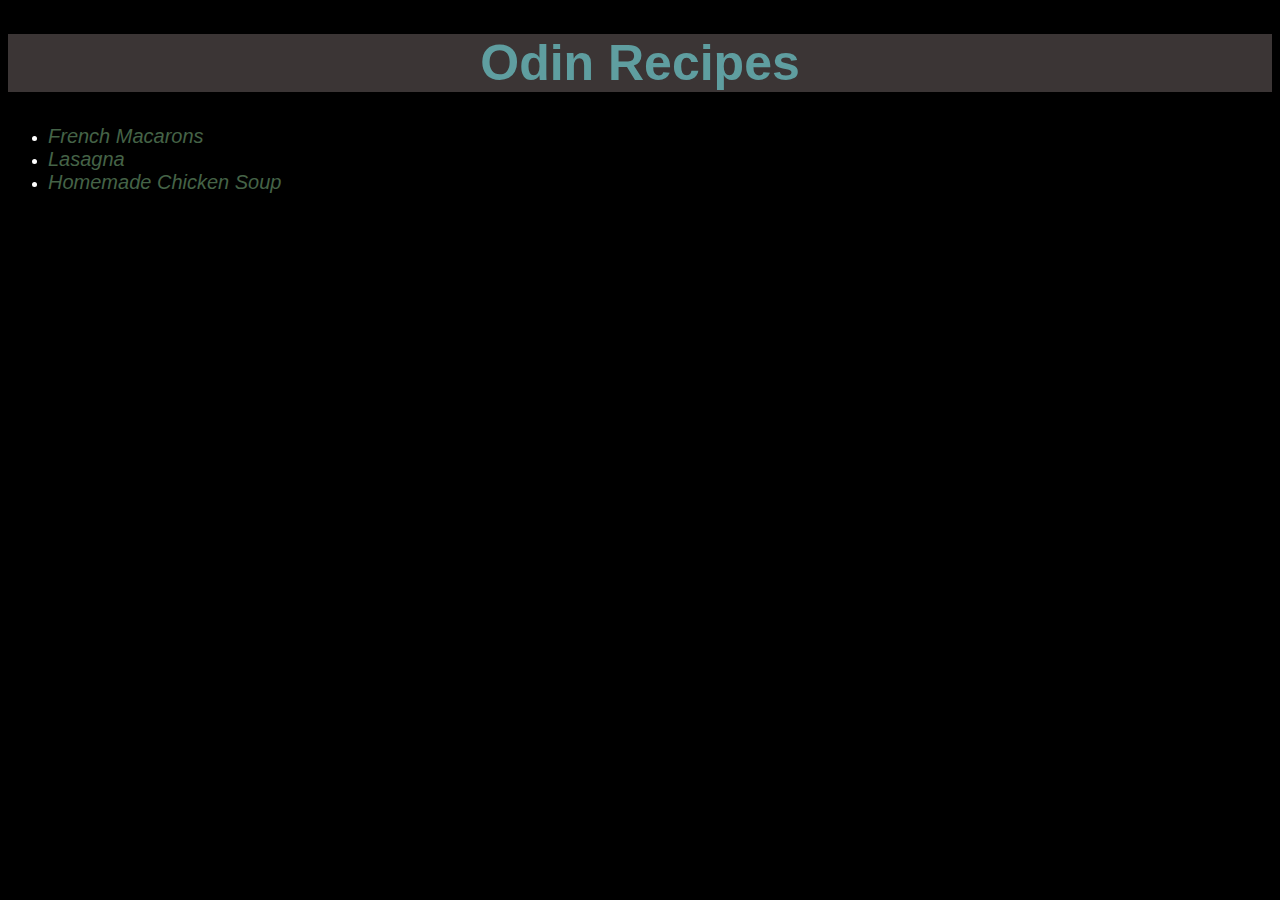
<file: index.html>
<!DOCTYPE html>
<html lang="en">
    <head>
        <meta charset="UTF-8">
        <meta name="viewport" content="width=device-width, initial-scale=1.0">
        <title>Recipes - Home</title>
        <link rel="stylesheet" href="styles.css">
    </head>
    <body>
        <h1 class="heading">Odin Recipes</h1>
        <ul class="home-list">
            <li><a href="./recipes/french-macarons.html">French Macarons</a></li>
            <li><a href="./recipes/lasagna.html">Lasagna</a></li>
            <li><a href="./recipes/homemade-chicken-soup.html">Homemade Chicken Soup</a></li>
        </ul>
    </body>
</html>
</file>
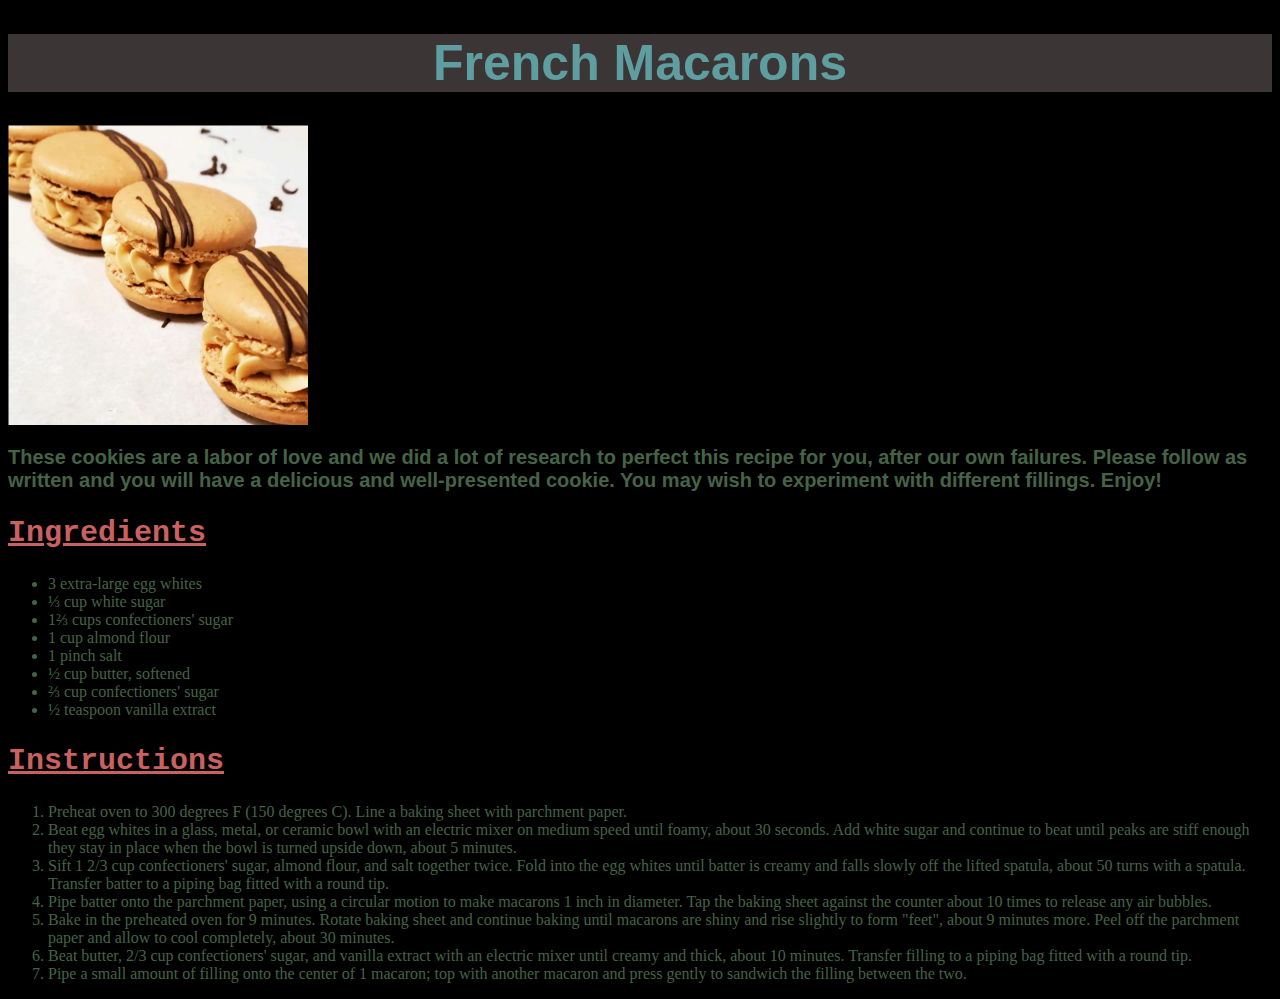
<file: recipes/french-macarons.html>
<!DOCTYPE html>
<html lang="en">
<head>
    <meta charset="UTF-8">
    <meta http-equiv="X-UA-Compatible" content="IE=edge">
    <meta name="viewport" content="width=device-width, initial-scale=1.0">
    <title>French Macarons</title>
    <link rel="stylesheet" href ="../styles.css">
</head>
<body>
    <h1 class="heading">French Macarons</h1>
    <img src="../images/French Macarons.png" alt="French Macarons">
    <h2 class="desc">These cookies are a labor of love and we did a lot of research to perfect this recipe for you, after our own failures. Please follow as written and you will have a delicious and well-presented cookie. You may wish to experiment with different fillings. Enjoy!</h2>
    <h2 class="sub-heading">Ingredients</h2>
    <ul class="recipe-list">
        <li>3 extra-large egg whites </li>
        <li>⅓ cup white sugar </li>
        <li>1⅔ cups confectioners' sugar </li>
        <li>1 cup almond flour </li>
        <li>1 pinch salt </li>
        <li>½ cup butter, softened </li>
        <li>⅔ cup confectioners' sugar </li>
        <li>½ teaspoon vanilla extract </li>
    </ul>
    <h2 class="sub-heading">Instructions</h2>
    <ol class="recipe-list">
        <li>Preheat oven to 300 degrees F (150 degrees C). Line a baking sheet with parchment paper.</li>
        <li>Beat egg whites in a glass, metal, or ceramic bowl with an electric mixer on medium speed until foamy, about 30 seconds. Add white sugar and continue to beat until peaks are stiff enough they stay in place when the bowl is turned upside down, about 5 minutes.</li>
        <li>Sift 1 2/3 cup confectioners' sugar, almond flour, and salt together twice. Fold into the egg whites until batter is creamy and falls slowly off the lifted spatula, about 50 turns with a spatula. Transfer batter to a piping bag fitted with a round tip.</li>
        <li>Pipe batter onto the parchment paper, using a circular motion to make macarons 1 inch in diameter. Tap the baking sheet against the counter about 10 times to release any air bubbles.</li>
        <li>Bake in the preheated oven for 9 minutes. Rotate baking sheet and continue baking until macarons are shiny and rise slightly to form "feet", about 9 minutes more. Peel off the parchment paper and allow to cool completely, about 30 minutes.</li>
        <li>Beat butter, 2/3 cup confectioners' sugar, and vanilla extract with an electric mixer until creamy and thick, about 10 minutes. Transfer filling to a piping bag fitted with a round tip.</li>
        <li>Pipe a small amount of filling onto the center of 1 macaron; top with another macaron and press gently to sandwich the filling between the two.</li>
    </ol>
</body>
</html>
</file>
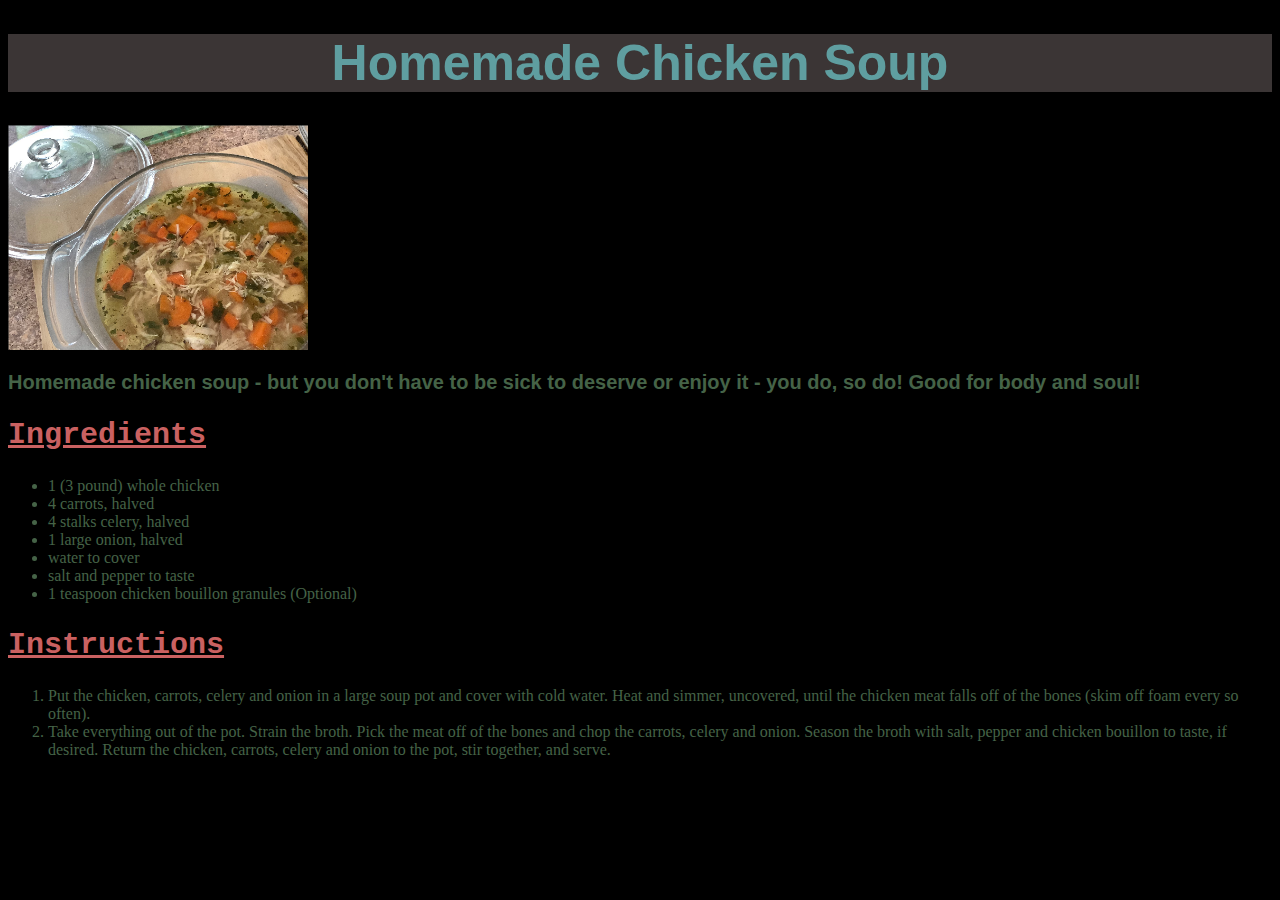
<file: recipes/homemade-chicken-soup.html>
<!DOCTYPE html>
<html lang="en">
<head>
    <meta charset="UTF-8">
    <meta http-equiv="X-UA-Compatible" content="IE=edge">
    <meta name="viewport" content="width=device-width, initial-scale=1.0">
    <title>Homemade Chicken Soup</title>
    <link rel="stylesheet" href="../styles.css">
</head>
<body>
    <h1 class="heading"">Homemade Chicken Soup</h1>
    <img src="../images/Homemade Chicken Soup.png" alt="Homemade Chicken Soup">
    <h2 class="desc">Homemade chicken soup - but you don't have to be sick to deserve or enjoy it - you do, so do! Good for body and soul! </h2>
    <h2 class="sub-heading">Ingredients</h2>
    <ul class="recipe-list">
        <li>1 (3 pound) whole chicken </li>
        <li>4 carrots, halved </li>
        <li>4 stalks celery, halved </li>
        <li>1 large onion, halved </li>
        <li>water to cover </li>
        <li>salt and pepper to taste </li>
        <li>1 teaspoon chicken bouillon granules (Optional)</li>
    </ul>
    <h2 class="sub-heading">Instructions</h2>
    <ol class="recipe-list">
        <li>Put the chicken, carrots, celery and onion in a large soup pot and cover with cold water. Heat and simmer, uncovered, until the chicken meat falls off of the bones (skim off foam every so often).</li>
        <li>Take everything out of the pot. Strain the broth. Pick the meat off of the bones and chop the carrots, celery and onion. Season the broth with salt, pepper and chicken bouillon to taste, if desired. Return the chicken, carrots, celery and onion to the pot, stir together, and serve.</li>
    </ol>
</body>
</html>
</file>
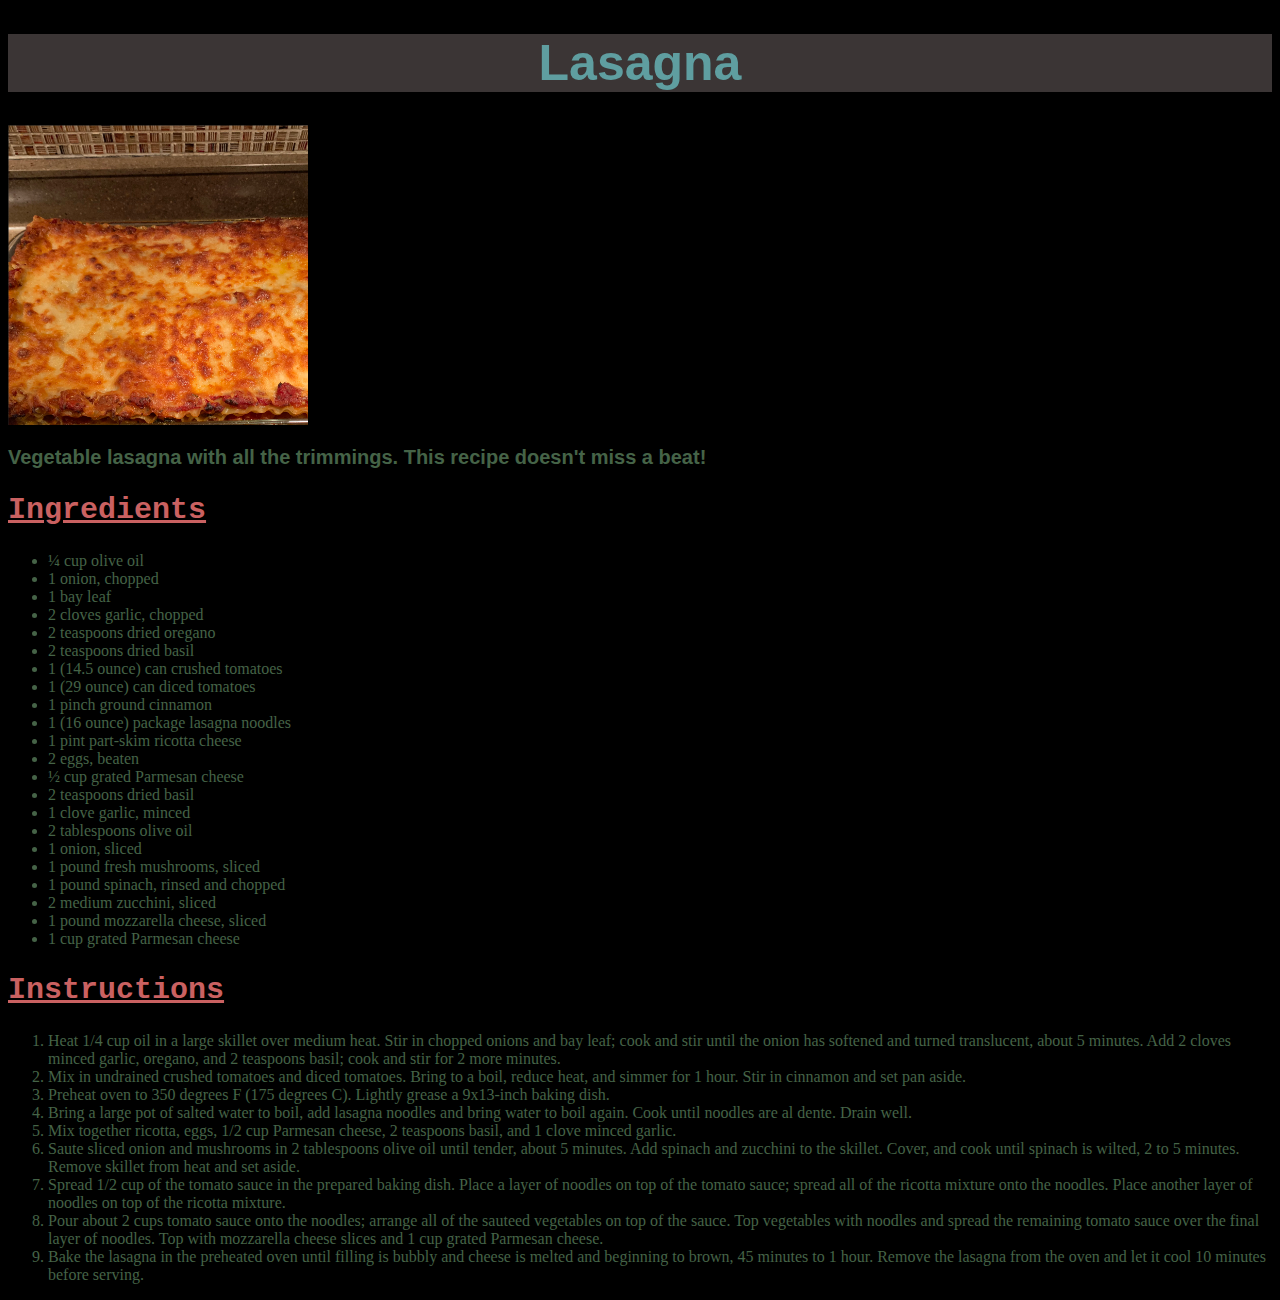
<file: recipes/lasagna.html>
<!DOCTYPE html>
<html lang="en">
<head>
    <meta charset="UTF-8">
    <meta http-equiv="X-UA-Compatible" content="IE=edge">
    <meta name="viewport" content="width=device-width, initial-scale=1.0">
    <title>Lasagna</title>
    <link rel="stylesheet" href ="../styles.css">
</head>
<body>
    <h1 class="heading">Lasagna</h1>
    <img src="../images/lasagna.png" alt="Lasagna">
    <h2 class="desc">Vegetable lasagna with all the trimmings. This recipe doesn't miss a beat!</h2>
    <h2 class = "sub-heading">Ingredients</h2>
    <ul class="recipe-list">
        <li>¼ cup olive oil</li>
        <li>1 onion, chopped</li>
        <li>1 bay leaf</li>
        <li>2 cloves garlic, chopped</li>
        <li>2 teaspoons dried oregano</li>
        <li>2 teaspoons dried basil</li>
        <li>1 (14.5 ounce) can crushed tomatoes</li>
        <li>1 (29 ounce) can diced tomatoes</li>
        <li>1 pinch ground cinnamon</li>
        <li>1 (16 ounce) package lasagna noodles</li>
        <li>1 pint part-skim ricotta cheese </li>
        <li>2 eggs, beaten </li>
        <li>½ cup grated Parmesan cheese </li>
        <li>2 teaspoons dried basil </li>
        <li>1 clove garlic, minced </li>
        <li>2 tablespoons olive oil </li>
        <li>1 onion, sliced </li>
        <li>1 pound fresh mushrooms, sliced </li>
        <li>1 pound spinach, rinsed and chopped </li>
        <li>2 medium zucchini, sliced </li>
        <li>1 pound mozzarella cheese, sliced </li>
        <li>1 cup grated Parmesan cheese </li>
    </ul>
    <h2 class = "sub-heading">Instructions</h2>
    <ol class="recipe-list">
        <li>Heat 1/4 cup oil in a large skillet over medium heat. Stir in chopped onions and bay leaf; cook and stir until the onion has softened and turned translucent, about 5 minutes. Add 2 cloves minced garlic, oregano, and 2 teaspoons basil; cook and stir for 2 more minutes.</li>
        <li>Mix in undrained crushed tomatoes and diced tomatoes. Bring to a boil, reduce heat, and simmer for 1 hour. Stir in cinnamon and set pan aside.</li>
        <li>Preheat oven to 350 degrees F (175 degrees C). Lightly grease a 9x13-inch baking dish.</li>
        <li>Bring a large pot of salted water to boil, add lasagna noodles and bring water to boil again. Cook until noodles are al dente. Drain well.</li>
        <li>Mix together ricotta, eggs, 1/2 cup Parmesan cheese, 2 teaspoons basil, and 1 clove minced garlic.</li>
        <li>Saute sliced onion and mushrooms in 2 tablespoons olive oil until tender, about 5 minutes. Add spinach and zucchini to the skillet. Cover, and cook until spinach is wilted, 2 to 5 minutes. Remove skillet from heat and set aside.</li>
        <li>Spread 1/2 cup of the tomato sauce in the prepared baking dish. Place a layer of noodles on top of the tomato sauce; spread all of the ricotta mixture onto the noodles. Place another layer of noodles on top of the ricotta mixture.</li>
        <li>Pour about 2 cups tomato sauce onto the noodles; arrange all of the sauteed vegetables on top of the sauce. Top vegetables with noodles and spread the remaining tomato sauce over the final layer of noodles. Top with mozzarella cheese slices and 1 cup grated Parmesan cheese.</li>
        <li>Bake the lasagna in the preheated oven until filling is bubbly and cheese is melted and beginning to brown, 45 minutes to 1 hour. Remove the lasagna from the oven and let it cool 10 minutes before serving.</li>
    </ol>
</body>
</html>
</file>
<file: styles.css>
* {
    background-color: black;
    color: white;
}

.heading {
    text-align: center;
    background-color: hsl(0, 5%, 22%);
    color:cadetblue;
    font-size: 50px;
    font-family:-apple-system, BlinkMacSystemFont, 'Segoe UI', Roboto, Oxygen, Ubuntu, Cantarell, 'Open Sans', 'Helvetica Neue', sans-serif;
}

.home-list a {
    color:hsl(124, 18%, 33%);
    text-decoration: none;
    font-size: 20px;
    font-family: 'Gill Sans', 'Gill Sans MT', Calibri, 'Trebuchet MS', sans-serif;
    font-style: italic;
}

img {
    height: auto;
    width: 300px;
}

.sub-heading {
    font-family: "Courier New", sans-serif;
    font-weight: bold;
    font-size: 30px;
    text-decoration: underline;
    color: rgb(202, 97, 97);
}

.recipe-list li,
.desc {
    color: hsl(124, 18%, 33%);
}

.desc {
    font-size: 20px;
    font-family: Garamond, sans-serif ;
}
</file>
